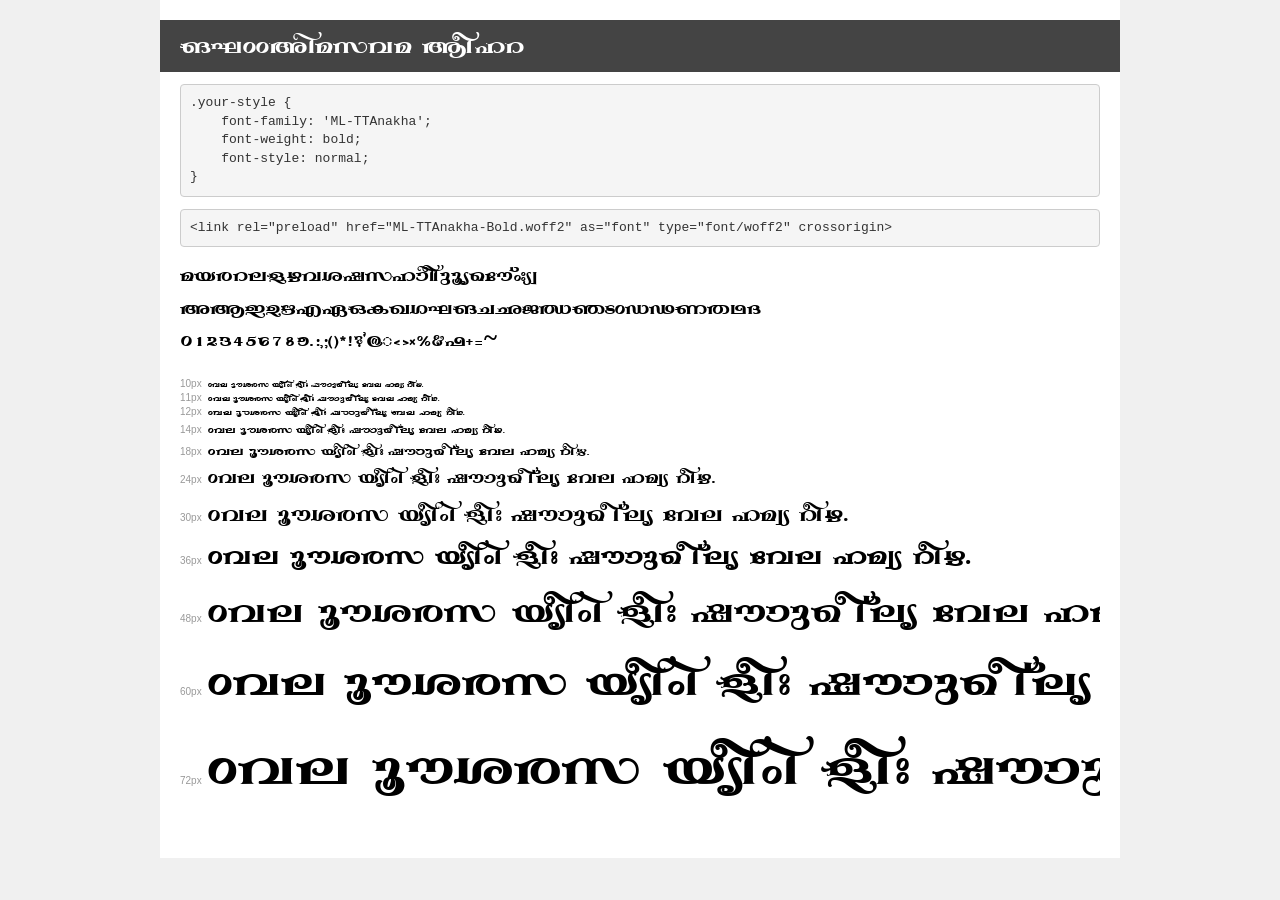
<file: components/fonts/demo.html>
<!DOCTYPE html>
<html lang="en">
<head>
    <meta charset="utf-8">
    <meta http-equiv="X-UA-Compatible" content="IE=edge">
    <meta name="viewport" content="width=device-width, initial-scale=1">
    <meta name="robots" content="noindex, noarchive">
    <meta name="format-detection" content="telephone=no">
    <title>Transfonter demo</title>
    <link href="stylesheet.css" rel="stylesheet">
    <style>
        /*
        http://meyerweb.com/eric/tools/css/reset/
        v2.0 | 20110126
        License: none (public domain)
        */
        html, body, div, span, applet, object, iframe,
        h1, h2, h3, h4, h5, h6, p, blockquote, pre,
        a, abbr, acronym, address, big, cite, code,
        del, dfn, em, img, ins, kbd, q, s, samp,
        small, strike, strong, sub, sup, tt, var,
        b, u, i, center,
        dl, dt, dd, ol, ul, li,
        fieldset, form, label, legend,
        table, caption, tbody, tfoot, thead, tr, th, td,
        article, aside, canvas, details, embed,
        figure, figcaption, footer, header, hgroup,
        menu, nav, output, ruby, section, summary,
        time, mark, audio, video {
            margin: 0;
            padding: 0;
            border: 0;
            font-size: 100%;
            font: inherit;
            vertical-align: baseline;
        }
        /* HTML5 display-role reset for older browsers */
        article, aside, details, figcaption, figure,
        footer, header, hgroup, menu, nav, section {
            display: block;
        }
        body {
            line-height: 1;
        }
        ol, ul {
            list-style: none;
        }
        blockquote, q {
            quotes: none;
        }
        blockquote:before, blockquote:after,
        q:before, q:after {
            content: '';
            content: none;
        }
        table {
            border-collapse: collapse;
            border-spacing: 0;
        }
        /* demo styles */
        body {
            background: #f0f0f0;
            color: #000;
        }
        .page {
            background: #fff;
            width: 920px;
            margin: 0 auto;
            padding: 20px 20px 0 20px;
            overflow: hidden;
        }
        .font-container {
            overflow-x: auto;
            overflow-y: hidden;
            margin-bottom: 40px;
            line-height: 1.3;
            white-space: nowrap;
            padding-bottom: 5px;
        }
        h1 {
            position: relative;
            background: #444;
            font-size: 32px;
            color: #fff;
            padding: 10px 20px;
            margin: 0 -20px 12px -20px;
        }
        .letters {
            font-size: 25px;
            margin-bottom: 20px;
        }
        .s10:before {
            content: '10px';
        }
        .s11:before {
            content: '11px';
        }
        .s12:before {
            content: '12px';
        }
        .s14:before {
            content: '14px';
        }
        .s18:before {
            content: '18px';
        }
        .s24:before {
            content: '24px';
        }
        .s30:before {
            content: '30px';
        }
        .s36:before {
            content: '36px';
        }
        .s48:before {
            content: '48px';
        }
        .s60:before {
            content: '60px';
        }
        .s72:before {
            content: '72px';
        }
        .s10:before, .s11:before, .s12:before, .s14:before,
        .s18:before, .s24:before, .s30:before, .s36:before,
        .s48:before, .s60:before, .s72:before {
            font-family: Arial, sans-serif;
            font-size: 10px;
            font-weight: normal;
            font-style: normal;
            color: #999;
            padding-right: 6px;
        }
        pre {
            display: block;
            padding: 9px;
            margin: 0 0 12px;
            font-family: Monaco, Menlo, Consolas, "Courier New", monospace;
            font-size: 13px;
            line-height: 1.428571429;
            color: #333;
            font-weight: normal;
            font-style: normal;
            background-color: #f5f5f5;
            border: 1px solid #ccc;
            overflow-x: auto;
            border-radius: 4px;
        }
        /* responsive */
        @media (max-width: 959px) {
            .page {
                width: auto;
                margin: 0;
            }
        }
    </style>
</head>
<body>
<div class="page">
    <div class="demo">
        <h1 style="font-family: 'ML-TTAnakha'; font-weight: bold; font-style: normal;">ML-TTAnakha Bold</h1>
        <pre title="Usage">.your-style {
    font-family: 'ML-TTAnakha';
    font-weight: bold;
    font-style: normal;
}</pre>
        <pre title="Preload (optional)">
&lt;link rel=&quot;preload&quot; href=&quot;ML-TTAnakha-Bold.woff2&quot; as=&quot;font&quot; type=&quot;font/woff2&quot; crossorigin&gt;</pre>
        <div class="font-container" style="font-family: 'ML-TTAnakha'; font-weight: bold; font-style: normal;">
            <p class="letters">
                abcdefghijklmnopqrstuvwxyz<br>
ABCDEFGHIJKLMNOPQRSTUVWXYZ<br>
                0123456789.:,;()*!?'@#&lt;&gt;$%&^+-=~
            </p>
            <p class="s10" style="font-size: 10px;">The quick brown fox jumps over the lazy dog.</p>
            <p class="s11" style="font-size: 11px;">The quick brown fox jumps over the lazy dog.</p>
            <p class="s12" style="font-size: 12px;">The quick brown fox jumps over the lazy dog.</p>
            <p class="s14" style="font-size: 14px;">The quick brown fox jumps over the lazy dog.</p>
            <p class="s18" style="font-size: 18px;">The quick brown fox jumps over the lazy dog.</p>
            <p class="s24" style="font-size: 24px;">The quick brown fox jumps over the lazy dog.</p>
            <p class="s30" style="font-size: 30px;">The quick brown fox jumps over the lazy dog.</p>
            <p class="s36" style="font-size: 36px;">The quick brown fox jumps over the lazy dog.</p>
            <p class="s48" style="font-size: 48px;">The quick brown fox jumps over the lazy dog.</p>
            <p class="s60" style="font-size: 60px;">The quick brown fox jumps over the lazy dog.</p>
            <p class="s72" style="font-size: 72px;">The quick brown fox jumps over the lazy dog.</p>
        </div>
    </div>

</div>
</body>
</html>
</file>
<file: components/fonts/stylesheet.css>
@font-face {
    font-family: 'ML-TTAnakha';
    src: url('ML-TTAnakha-Bold.woff2') format('woff2'),
        url('ML-TTAnakha-Bold.woff') format('woff');
    font-weight: bold;
    font-style: normal;
    font-display: swap;
}
</file>
